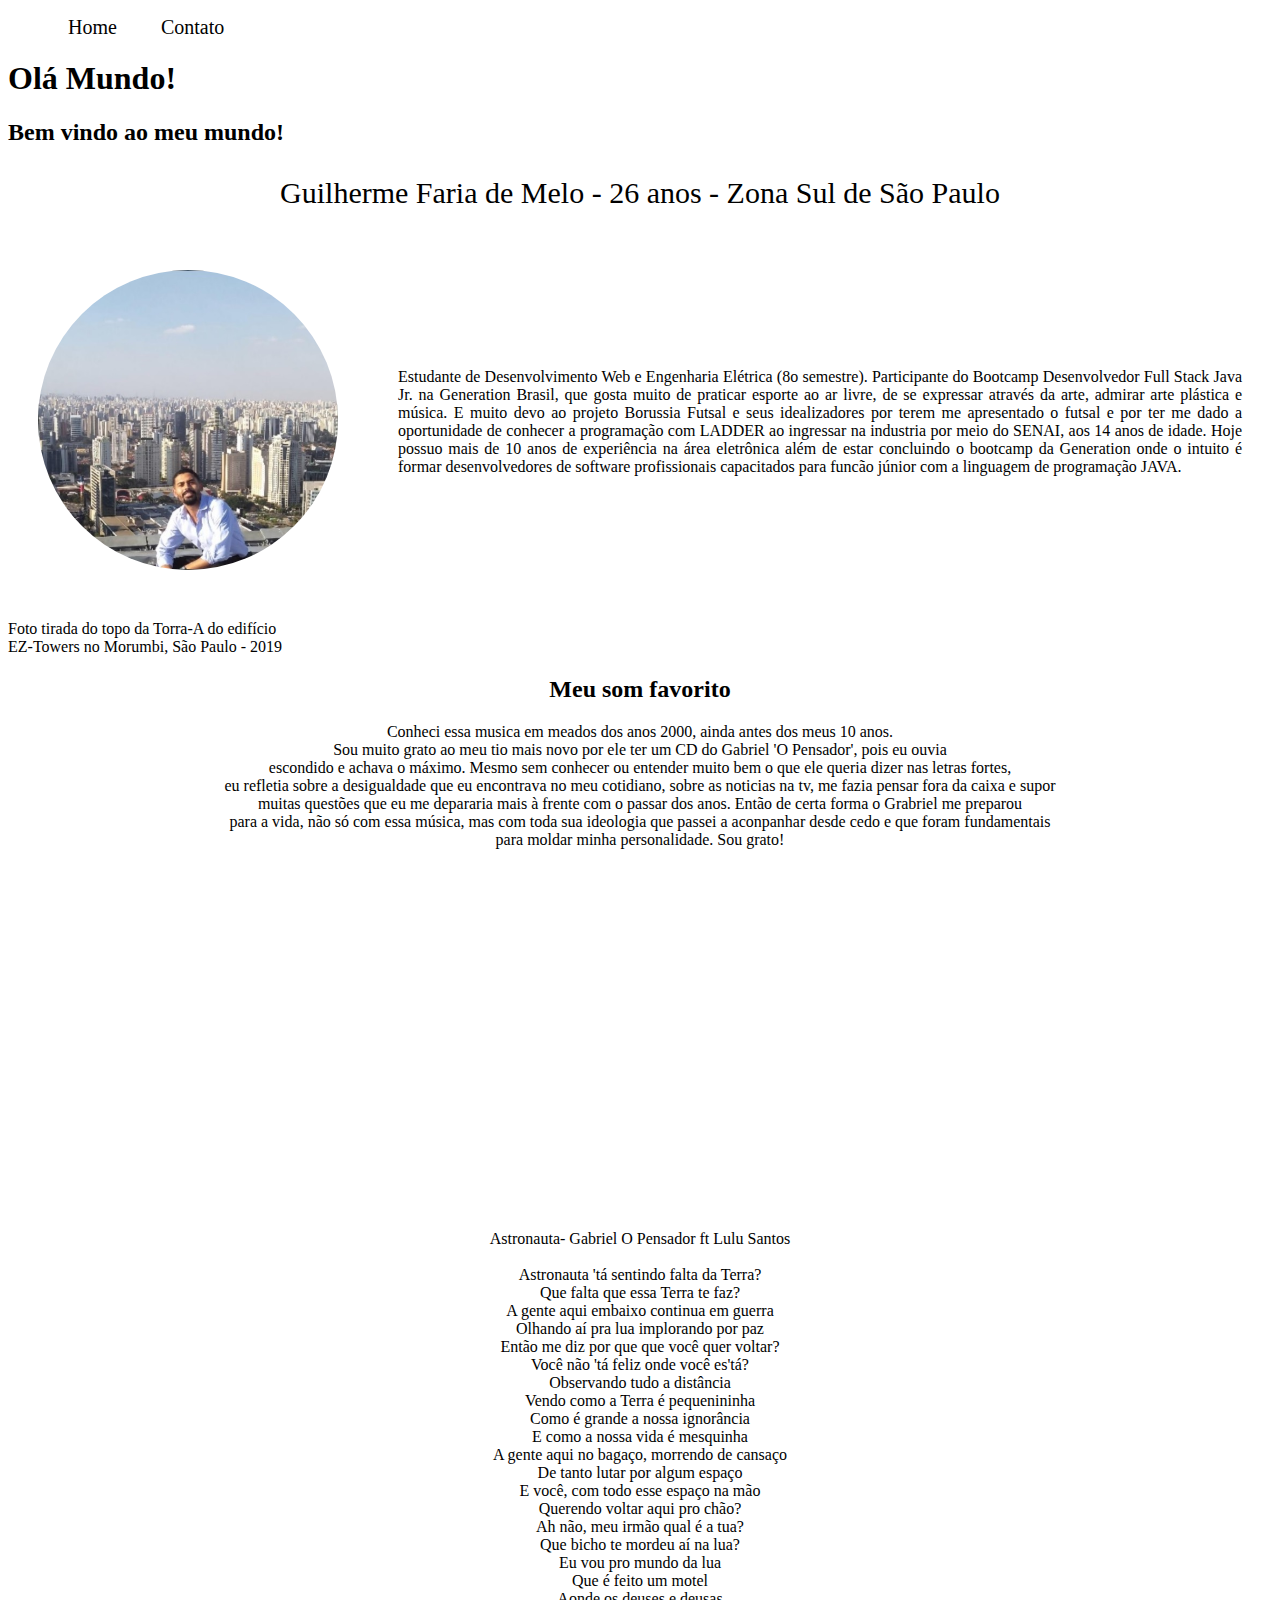
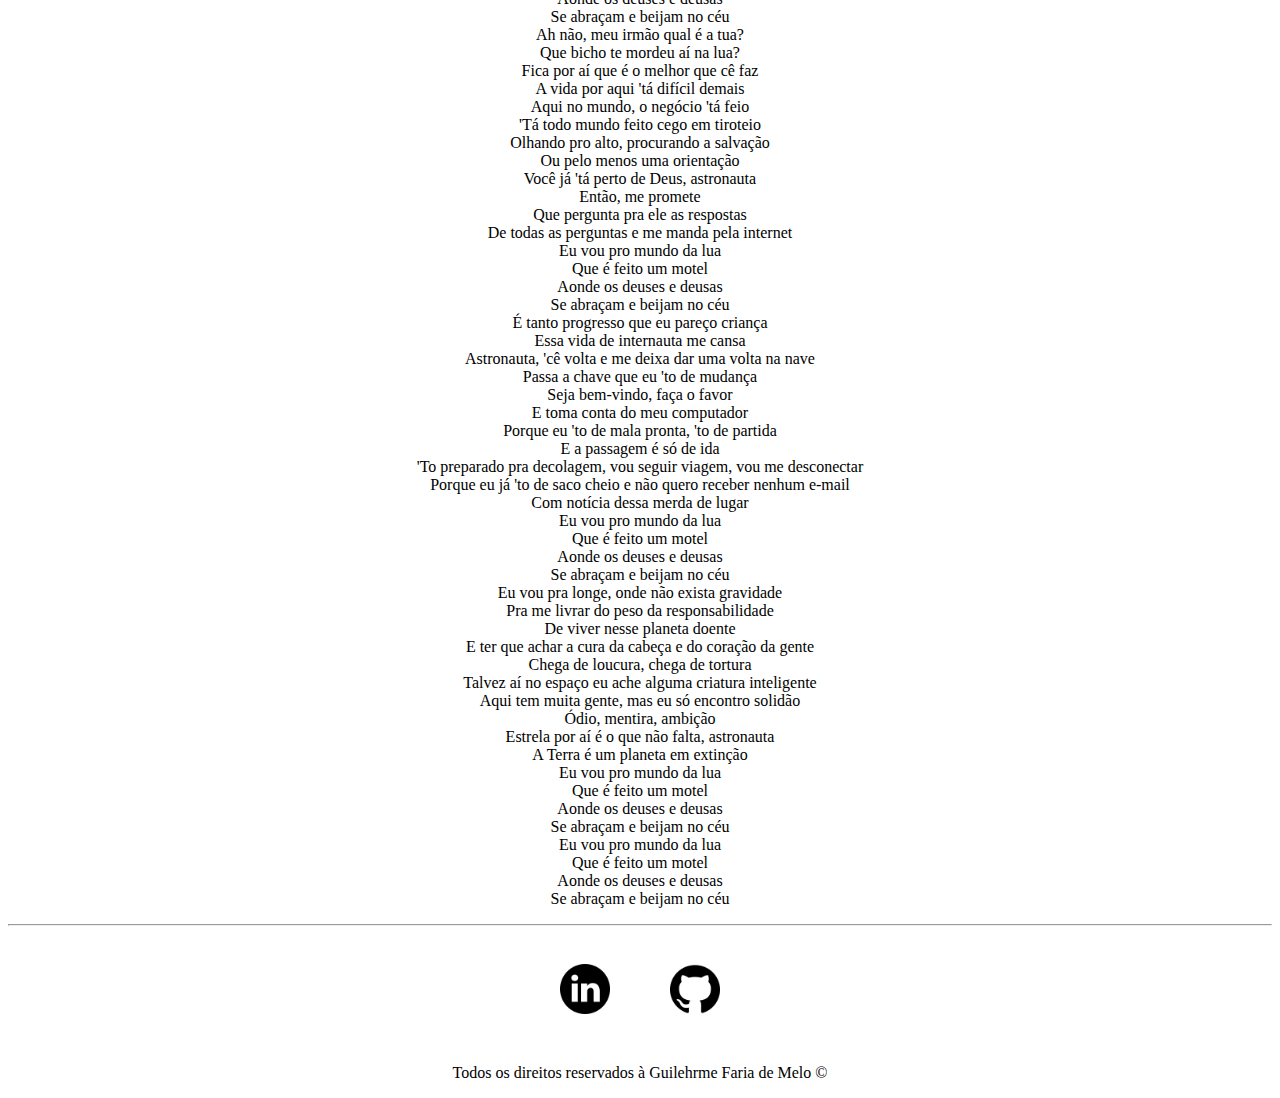
<file: index.html>
<!DOCTYPE html>
<html lang="pt-br">

<head>
    <meta charset="UTF-8">
    <meta name="viewport" content="width=device-width, initial-scale=1.0">
    <title>Meu Perfil</title>
    <link rel="stylesheet" href="assets/css/style.css">
</head>

<body>
    <ul id="menu">
        <li> <a href="index.html" target="_blank"> Home</a></li>
        <li> <a href="contato.html" target="_blank">Contato</a></li>
    </ul>
    <h1>Olá Mundo!</h1>
    <h2>Bem vindo ao meu mundo!</h2>
    <p class="p1 center">
        Guilherme Faria de Melo  - 26 anos - Zona Sul de São Paulo
    </p>
    <!--Foto-->
    <div class="container">
        <div>

            <img class="br-50 wh-300 p-30 " src="assets/img/guilhermeez.jpg" alt="Guilherme-São Paulo,SP">
        </div>
        <div class="p-30">
            <p class="center justify">
                Estudante de Desenvolvimento Web e Engenharia Elétrica (8o semestre). Participante do Bootcamp Desenvolvedor Full Stack Java Jr. na Generation Brasil, que gosta muito de praticar esporte ao ar livre, de se expressar através da arte, admirar arte plástica e música. E muito devo ao projeto Borussia Futsal e seus idealizadores por terem me apresentado o futsal e por ter me dado a oportunidade de conhecer a programação com LADDER ao ingressar na industria por meio do SENAI, aos 14 anos de idade. Hoje possuo mais de 10 anos de experiência na área eletrônica além de estar concluindo o bootcamp da Generation onde o intuito é formar desenvolvedores de software profissionais capacitados para funcão júnior com a linguagem de programação JAVA. 
            </p>
        </div>

    </div>
    <!--/Foto-->


    <p> Foto tirada do topo da Torra-A do edifício <br>EZ-Towers no Morumbi, São Paulo - 2019
    </p>

    <h2 class="center">Meu som favorito</h2>
    <p class="center">
        Conheci essa musica em meados dos anos 2000, ainda antes dos meus 10 anos.<br>
        Sou muito grato ao meu tio mais novo por ele ter um CD do Gabriel 'O Pensador', pois eu ouvia <br>
        escondido e achava o máximo. Mesmo sem conhecer ou entender muito bem o que ele queria dizer nas letras fortes, <br>
        eu refletia sobre a desigualdade que eu encontrava no meu cotidiano, sobre as noticias na tv, me fazia pensar fora da caixa e supor <br>
        muitas questões que eu me depararia mais à frente com o passar dos anos. Então de certa forma o Grabriel me preparou <br>
        para a vida, não só com essa música, mas com toda sua ideologia que passei a aconpanhar desde cedo e que foram fundamentais <br>
        para moldar minha personalidade. Sou grato!<br>
        
    </p>

    <!--/Video-->
    <div class="container mb-50">
        <iframe width="560" height="315" src="https://www.youtube.com/embed/-QvQBLVJvKI" frameborder="0"
            allow="accelerometer; autoplay; clipboard-write; encrypted-media; gyroscope; picture-in-picture"
            allowfullscreen>
        </iframe>
    </div>
    <!--/Video-->




    <p class="center">
        Astronauta- Gabriel O Pensador ft Lulu Santos <br><br>

        Astronauta 'tá sentindo falta da Terra? <br>
        Que falta que essa Terra te faz?<br>
        A gente aqui embaixo continua em guerra<br>
        Olhando aí pra lua implorando por paz<br>
        Então me diz por que que você quer voltar?<br>
        Você não 'tá feliz onde você es'tá?<br>
        Observando tudo a distância<br>
        Vendo como a Terra é pequenininha<br>
        Como é grande a nossa ignorância<br>
        E como a nossa vida é mesquinha<br>
        A gente aqui no bagaço, morrendo de cansaço<br>
        De tanto lutar por algum espaço<br>
        E você, com todo esse espaço na mão<br>
        Querendo voltar aqui pro chão?<br>
        Ah não, meu irmão qual é a tua?<br>
        Que bicho te mordeu aí na lua?<br>
        Eu vou pro mundo da lua<br>
        Que é feito um motel<br>
        Aonde os deuses e deusas<br>
        Se abraçam e beijam no céu<br>
        Ah não, meu irmão qual é a tua?<br>
        Que bicho te mordeu aí na lua?<br>
        Fica por aí que é o melhor que cê faz<br>
        A vida por aqui 'tá difícil demais<br>
        Aqui no mundo, o negócio 'tá feio<br>
        'Tá todo mundo feito cego em tiroteio<br>
        Olhando pro alto, procurando a salvação<br>
        Ou pelo menos uma orientação<br>
        Você já 'tá perto de Deus, astronauta<br>
        Então, me promete<br>
        Que pergunta pra ele as respostas<br>
        De todas as perguntas e me manda pela internet<br>
        Eu vou pro mundo da lua<br>
        Que é feito um motel<br>
        Aonde os deuses e deusas<br>
        Se abraçam e beijam no céu<br>
        É tanto progresso que eu pareço criança<br>
        Essa vida de internauta me cansa<br>
        Astronauta, 'cê volta e me deixa dar uma volta na nave<br>
        Passa a chave que eu 'to de mudança<br>
        Seja bem-vindo, faça o favor<br>
        E toma conta do meu computador<br>
        Porque eu 'to de mala pronta, 'to de partida<br>
        E a passagem é só de ida<br>
        'To preparado pra decolagem, vou seguir viagem, vou me desconectar<br>
        Porque eu já 'to de saco cheio e não quero receber nenhum e-mail<br>
        Com notícia dessa merda de lugar<br>
        Eu vou pro mundo da lua<br>
        Que é feito um motel<br>
        Aonde os deuses e deusas<br>
        Se abraçam e beijam no céu<br>
        Eu vou pra longe, onde não exista gravidade<br>
        Pra me livrar do peso da responsabilidade<br>
        De viver nesse planeta doente<br>
        E ter que achar a cura da cabeça e do coração da gente<br>
        Chega de loucura, chega de tortura<br>
        Talvez aí no espaço eu ache alguma criatura inteligente<br>
        Aqui tem muita gente, mas eu só encontro solidão<br>
        Ódio, mentira, ambição<br>
        Estrela por aí é o que não falta, astronauta<br>
        A Terra é um planeta em extinção<br>
        Eu vou pro mundo da lua<br>
        Que é feito um motel<br>
        Aonde os deuses e deusas<br>
        Se abraçam e beijam no céu<br>
        Eu vou pro mundo da lua<br>
        Que é feito um motel<br>
        Aonde os deuses e deusas<br>
        Se abraçam e beijam no céu<br>
    </p>

    <!--Footer-->
    <hr>
    <footer>

        <div class="container">
            <a href="https://www.linkedin.com/in/guilherme-faria-de-melo-b14733103/" target="_blank"><img
                    class="tm-social p-30" src="assets/img/linkedin.png" alt="Linkedin de Guilherme"> </a>
            <a href="https://github.com/Guifamelo" target="_blank"> <img class="tm-social p-30"
                    src="assets/img/github.png" alt="GitHub de Guilherme"> </a>

        </div>
        <p class="center">Todos os direitos reservados à Guilehrme Faria de Melo &copy</p>
    </footer>
    <!--/Footer-->


</body>

</html>
</file>
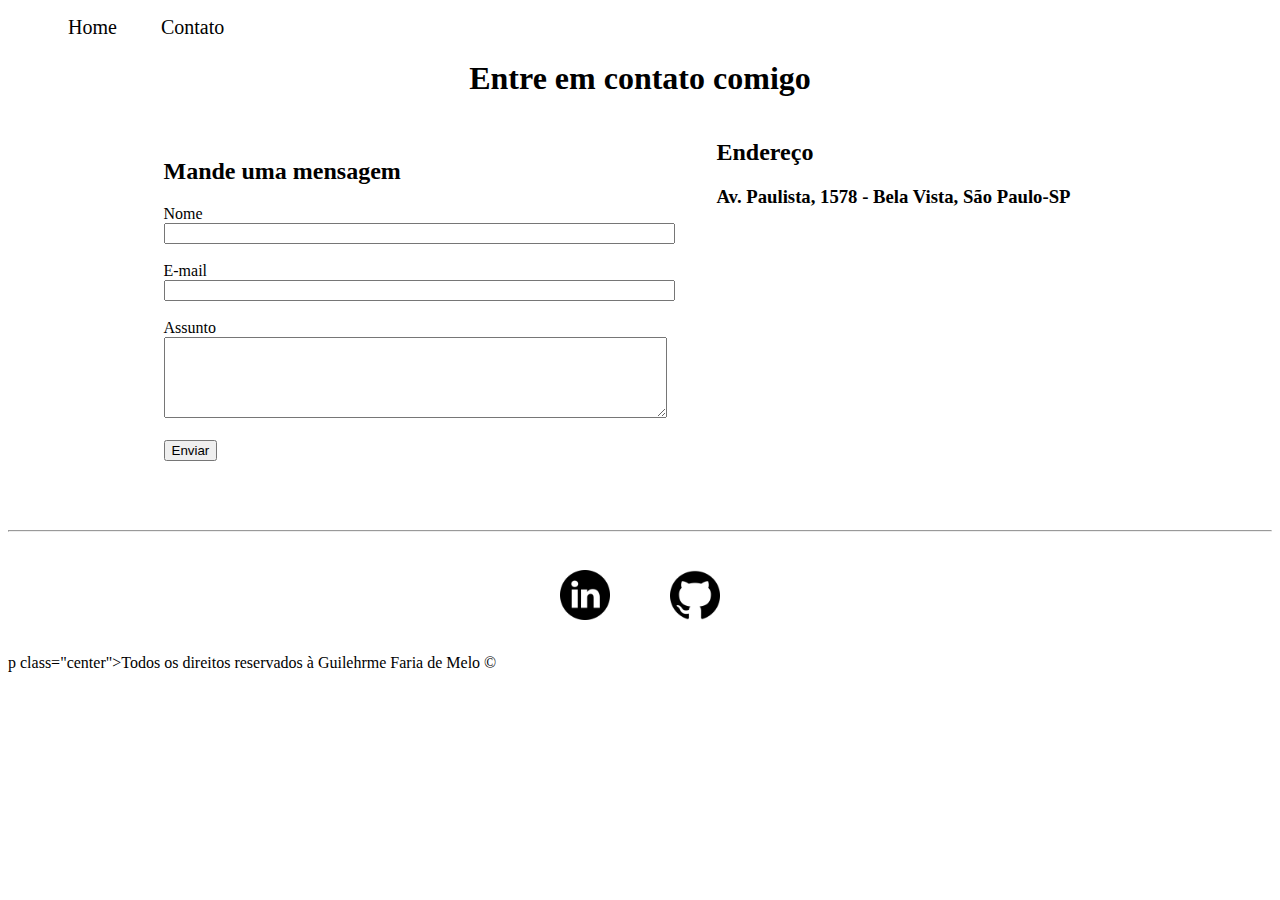
<file: contato.html>
<!DOCTYPE html>
<html lang="pt-br">

<head>
    <meta charset="UTF-8">
    <meta name="viewport" content="width=device-width, initial-scale=1.0">
    <title>Contato</title>
    <link rel="stylesheet" href="assets/css/style.css">


</head>

<body>
    <ul id="menu">
        <li> <a href="index.html" target="_blank"> Home</a></li>
        <li> <a href="contato.html" target="_blank">Contato</a></li>
    </ul>


    <h1 class="center">Entre em contato comigo</h1>

    <div class="container mb-50">

        <!--/Form-->
        <div>
            <form>
                <h2>Mande uma mensagem</h2>
                <label for="nome">Nome</label><br>
                <input type="text" id="nome" onkeyup="validaNome()">
                <div id="txtNome"></div>
                <br>
                <label for="email">E-mail</label><br>
                <input type="email" id="email" onkeyup="validaEmail()">
                <div id="txtEmail"></div>

                <br>
                <label for="assunto">Assunto</label><br>
                <textarea name="assunto" id="assunto" cols="60" rows="5" onkeyup="validaAssunto()"></textarea>
                <div id="txtAssunto"></div>

                <br>
                <button onclick="enviar()">Enviar</button>
            </form>
        </div>
        <!--/Form-->

        <!--Mapa-->
        <div class="ml-50">
            <h2>Endereço</h2>
            <h3>Av. Paulista, 1578 - Bela Vista, São Paulo-SP</h3>
            <iframe
                src="https://www.google.com/maps/embed?pb=!1m14!1m8!1m3!1d14628.782787138132!2d-46.6558819!3d-23.561414!3m2!1i1024!2i768!4f13.1!3m3!1m2!1s0x0%3A0xe904f6a669744da1!2sMuseu%20de%20Arte%20de%20S%C3%A3o%20Paulo%20Assis%20Chateaubriand!5e0!3m2!1spt-BR!2sbr!4v1606621427303!5m2!1spt-BR!2sbr"
                width="400" height="250" frameborder="0" style="border:0;" allowfullscreen="" aria-hidden="false"
                tabindex="0" onmousemove="mapaZoom()" onmouseout="mapaNormal()" id='mapa'></iframe>
        </div>
        <!--/Mapa-->

    </div>

    <!--Footer-->
    <hr>
    <footer>

        <div class="container">
            <a href="https://www.linkedin.com/in/guilherme-faria-de-melo-b14733103/" target="_blank"><img
                    class="tm-social p-30" src="assets/img/linkedin.png" alt="Linkedin de Guilherme"> </a>
            <a href="https://github.com/Guifamelo" target="_blank"> <img class="tm-social p-30"
                    src="assets/img/github.png" alt="GitHub de Guilherme"> </a>

        </div>
        p class="center">Todos os direitos reservados à Guilehrme Faria de Melo &copy</p>
    </footer>
    <!--/Footer-->

    <script src="assets/js/script.js"></script>

</body>

</html>
</file>
<file: assets/css/style.css>
/*Estilo da pagina index.html*/

.p1{
    font-size: 30px;
}
.center{
    text-align: center;
}
.justify{
    text-align: justify;
}
.container {
    display: flex;
    flex-flow: row;
    justify-content: center;
    align-items: center;
}
#menu li {
    display: inline;
    padding: 20px;
    font-size: 20px;
}
#menu li a {
    text-decoration: none;
    color: black; 
}
#menu li a:hover{
    color: crimson;
}
.p-30{
    padding: 30px;
}
.br-50{
    border-radius: 50%;
}
.wh-300{
    width: 300px;
    height: 300px;
}
.tm-social{
    width: 50px;
    height: 50px;
}
.mb-50{
    margin-bottom: 50px;
}


    

/*Estilo da pagina contato.html*/

.ml-50{
    margin-left: 50px;
}
</file>
